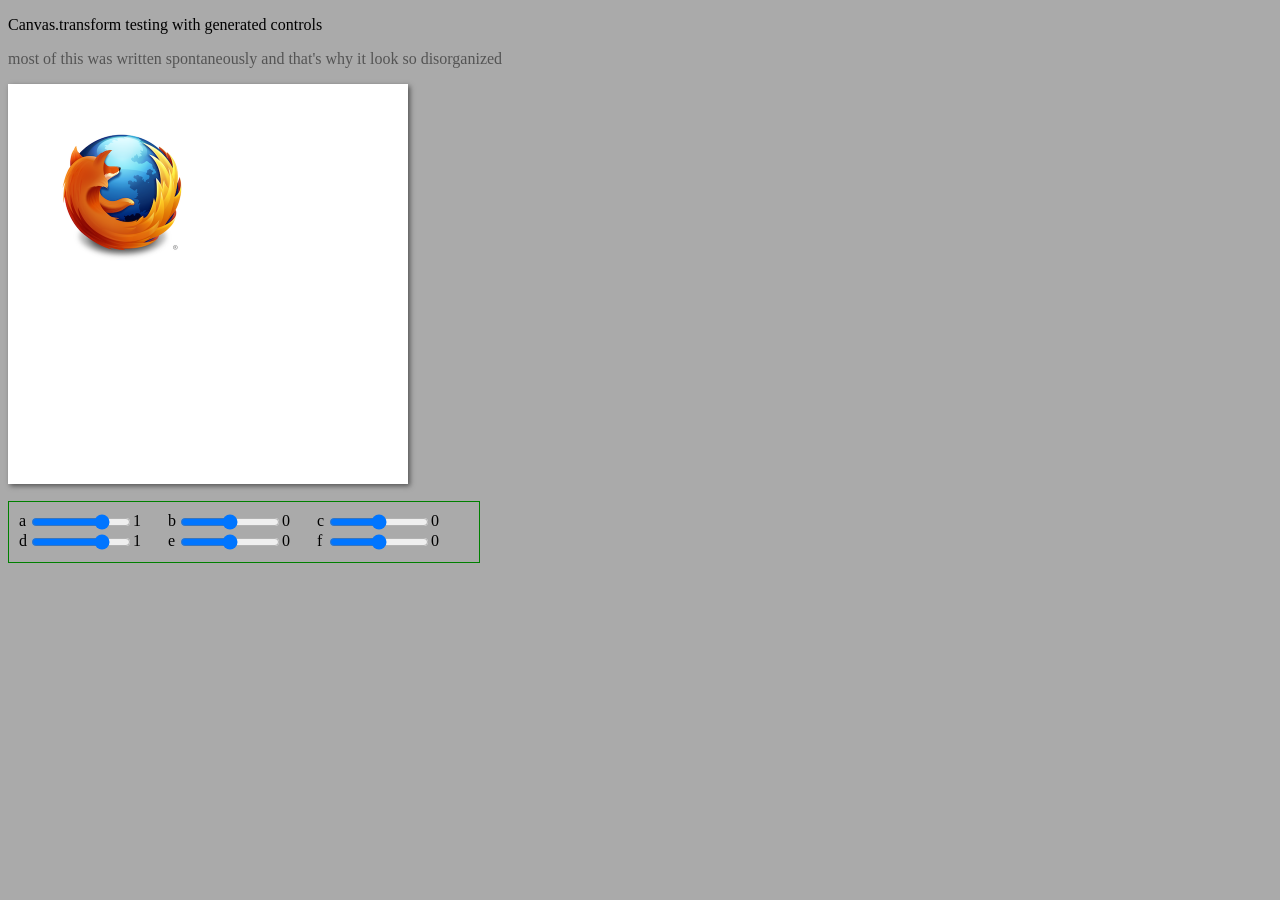
<file: 0001-canvas-test/index.html>
<!DOCTYPE html>
<html>
<head>
  <title>canvas test</title>
  <script src="./canvas.js"></script>
  <script src="./control.js"></script>
  <script type="text/javascript">
    window.onload = function () {
      const img = new Image();
      let imgReady = false;
      img.onload = ()=>{imgReady=true;redraw();}
      img.src = './cubetexture.png';
      const log = (text)=>$('pre#text').innerText = text;
      const canvas = document.getElementById('cnvs');
      const ctx = canvas.getContext('2d');

      function redraw(mtrx = null) {
        const matrix = mtrx || [1,0,0,1,0,0];
        if (imgReady) {
          const stacks = [
            {action: 'setTransform', args: [1,0,0,1,0,0]},
            {action: 'clearRect', args: [0, 0, 400, 400]},
            {action: 'setTransform', args: [...matrix]},
            {action: 'drawImage', args: [img, 50, 50, 128, 128]},
          ];
          // ctx.setTransform(1,0,0,1,0,0);
          // ctx.clearRect(0, 0, 400, 400);
          // ctx.setTransform(...matrix);
          // ctx.drawImage(img, 50, 50, 128, 128);
          draw(stacks);
        }
      }

      window.log = log;
      window.ctx = ctx;
      window.img  = img;
      // window.draw = (f) => f(ctx);
      window.redraw = redraw;

      ctrl = control($('#matrix'),{min:-2,max:2,step:0.1}).make(1,0,0,1,{value:0,max:100,min:-100, step:1},{value:0,max:100,min:-100, step:1});
      ctrl.onUpdate = ()=>{
        redraw(ctrl.getValues());
      };
      ctrl.onUpdate();
    };

  </script>
  <style type="text/css">
    BODY { background: #AAA; }
    CANVAS { background: #FFF; box-shadow: 2px 2px 5px rgba(0,0,0,0.5); }
    DIV.row-2 {
      display: flex;
      width: 450px;
      border: 1px solid green;
      flex-wrap: wrap;
      padding: 10px;
    }
    DIV.row-2 > INPUT {
      width: 100px;
    }
    DIV.row-2 > DIV {
      display: inline-block;
      width: 10px;
    }
    DIV.row-2 > INPUT+DIV {
      width: 35px;
    }
  </style>
</head>
<body>
  <p>Canvas.transform testing with generated controls</p>
  <p style="opacity: 0.5;">most of this was written spontaneously and that's why it look so disorganized</p>
  <canvas id="cnvs" width="400" height="400">no canvas</canvas>
  <pre id='text'></pre>
  <form id="control">
    <div id="matrix" class="row-2"></div>
  </form>
</body>
</html>
</file>
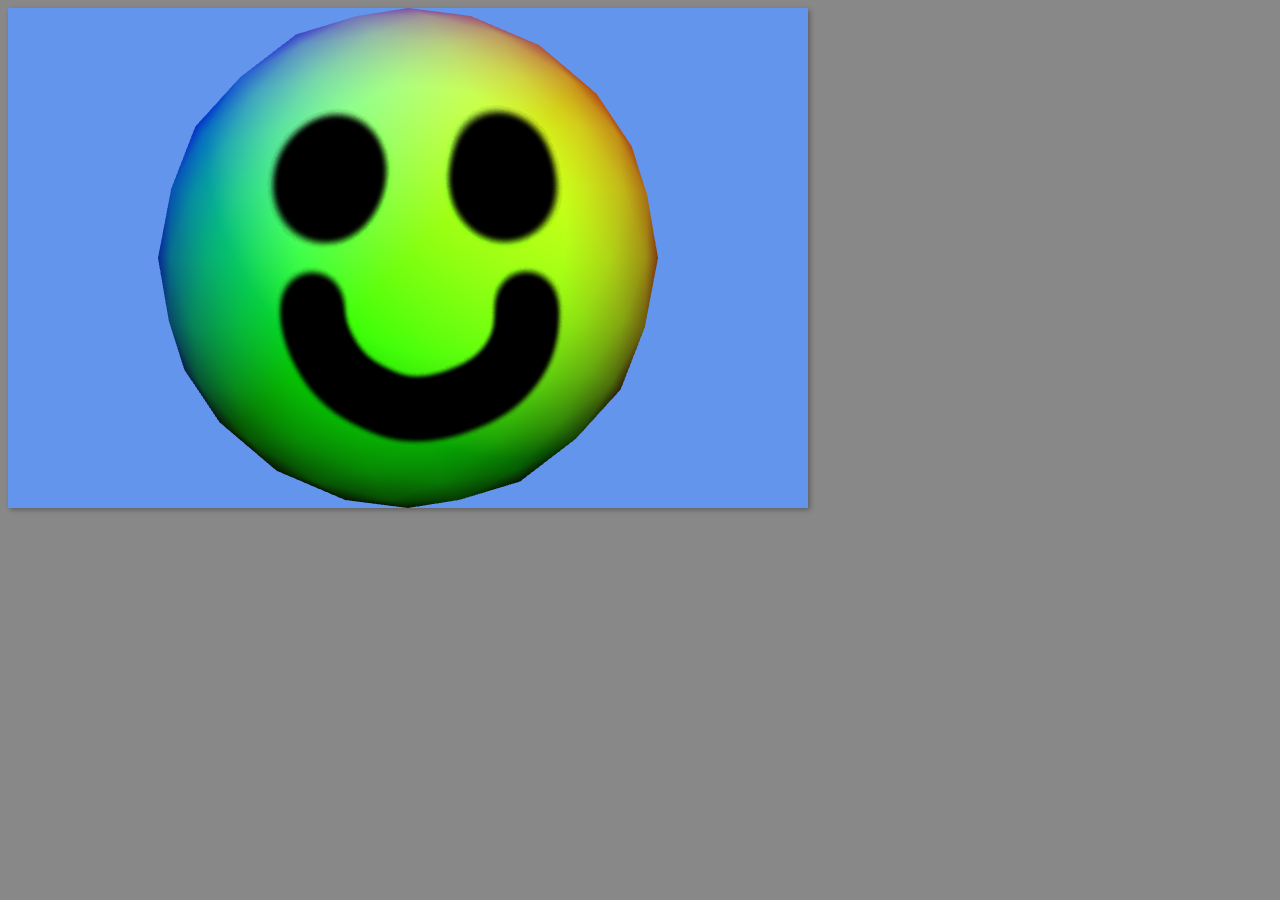
<file: 0003-webgl/index.html>
<!DOCTYPE html>
<html lang="en">
<head>
  <meta charset="UTF-8">
  <title>WebGL</title>
  <script src="./js/geometry.js"></script>
  <script src="./js/transformation.js"></script>
  <script src="./js/vbo.js"></script>
  <script src="./js/mesh.js"></script>
  <script src="./js/camera.js"></script>
  <script src="./js/material.js"></script>
  <script src="./js/texture.js"></script>
  <script src="./js/light.js"></script>
  <script src="./js/renderer.js"></script>

</head>
<body style="background-color: #888" >
  <canvas id="webgl-canvas" width="800" height="500" style="box-shadow: 2px 2px 5px rgba(0,0,0,0.3);"></canvas> 
</body>
<script src="./js/main.js"></script>
</html>
</file>
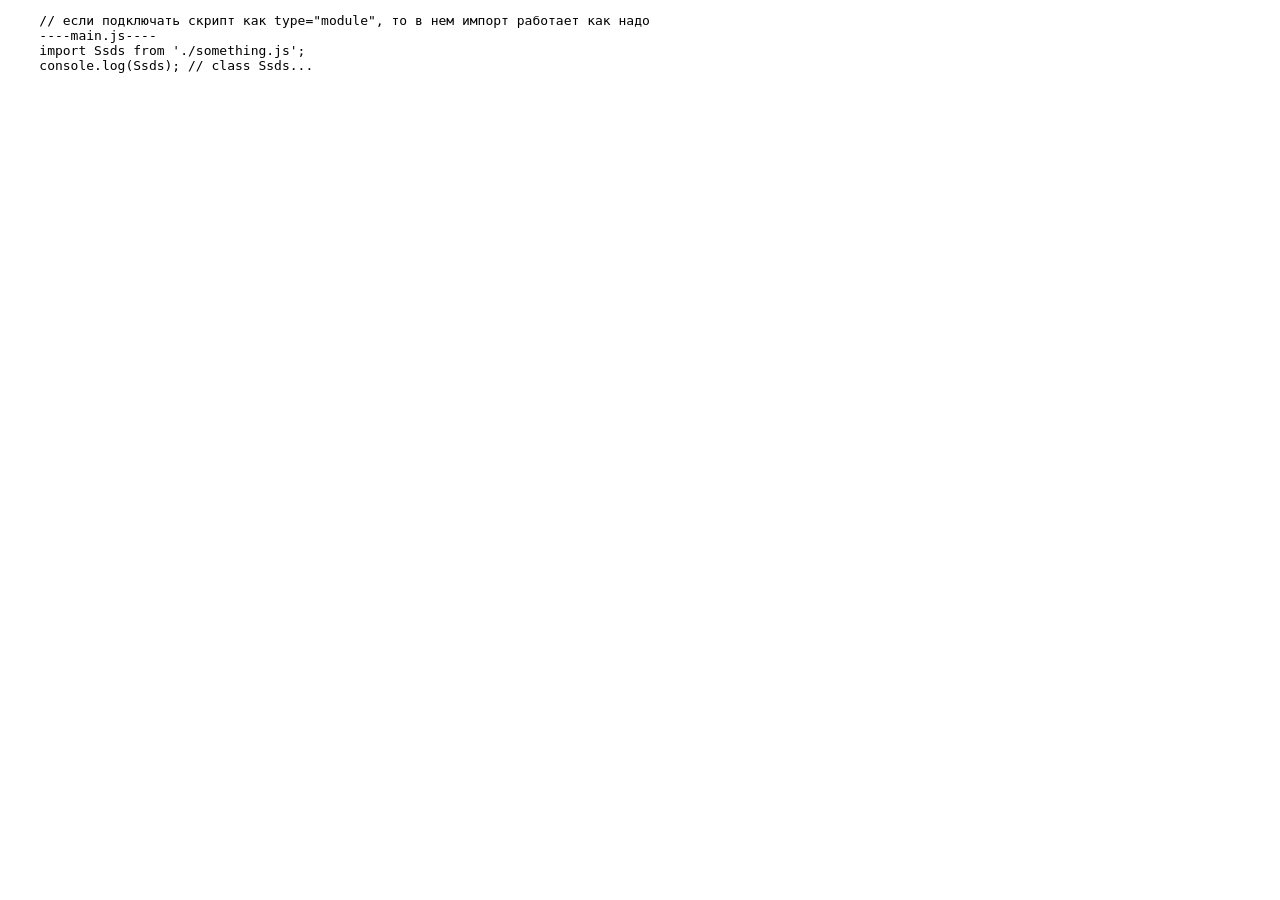
<file: 0006-modules-test/index.html>
<!DOCTYPE html>
<html lang="en">
<head>
  <meta charset="UTF-8">
  <title>Document</title>
</head>
<body>
  <pre>
    // если подключать скрипт как type="module", то в нем импорт работает как надо
    ----main.js----
    import Ssds from './something.js';
    console.log(Ssds); // class Ssds...
  </pre>

  <script type="module" src="./main.js"></script>
</body>
</html>
</file>
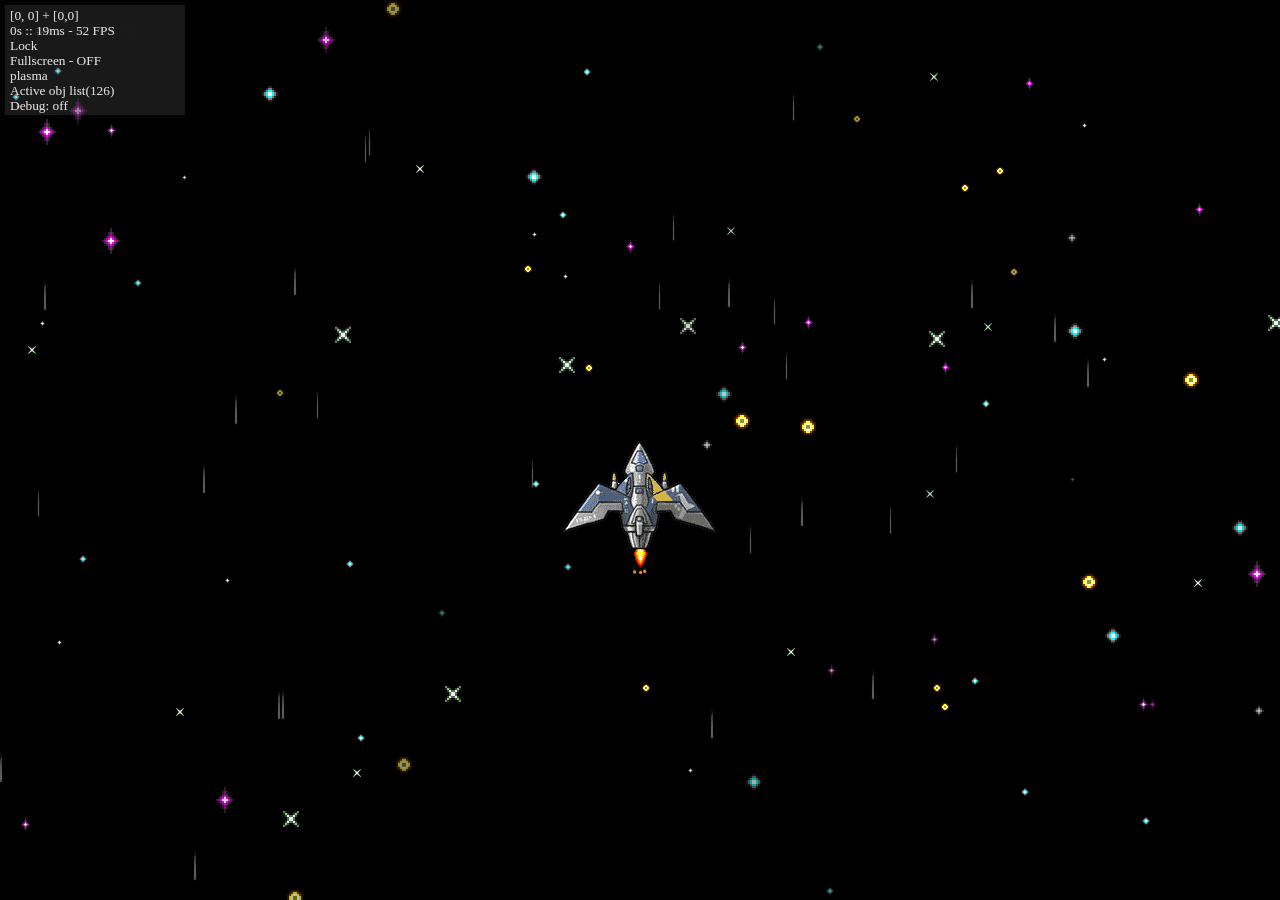
<file: project-shmup/index.html>
<!DOCTYPE html>
<html>
<head>
  <meta http-equiv="content-type" content="text/html; charset=utf-8" />
  <title>canvas test</title>
  <script type="module" src="./scripts/main.js"></script>
  <style type="text/css">
    BODY {
      background: #000;
      margin: 0;
      overflow: hidden;
      top: 0px;
      bottom: 0px;
      left: 0px;
      right: 0px;
      display: flex;
      align-items: center;
      justify-items: center;
      position: absolute;
    }
    CANVAS {
      margin: auto;
      image-rendering: pixelated;
      image-rendering: crisp-edges;
      pointer-events: none;
    }
  </style>
</head>
<body></body>
</html>
</file>
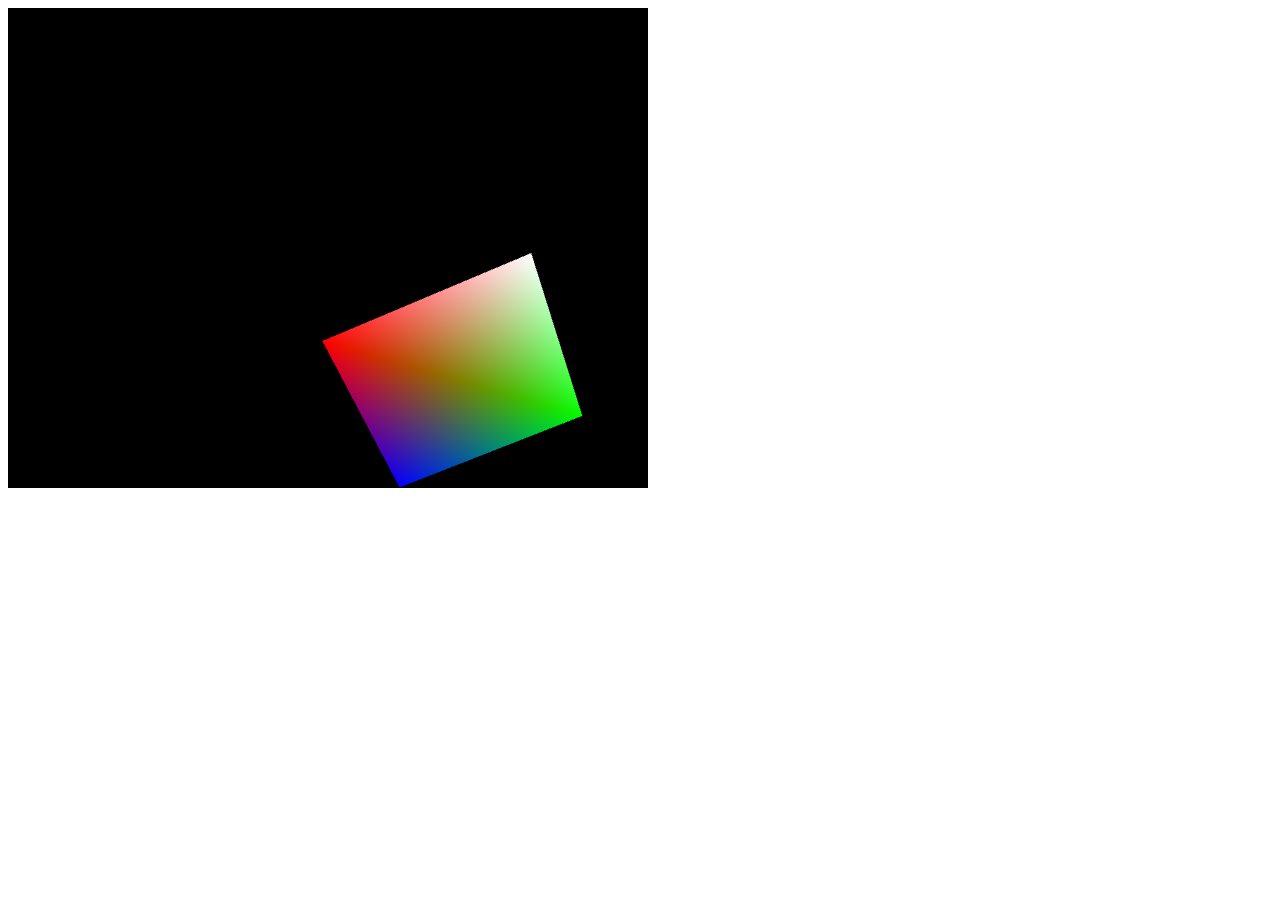
<file: 0004-old-webgl/1/index.html>
<html>
  <head>
    <title>WebGL Demo</title>
    <meta http-equiv="Content-Type" content="text/html; charset=utf-8">
    <script src="sylvester.js" type="text/javascript"></script>
    <script src="glUtils.js" type="text/javascript"></script>
    <script src="script.js" type="text/javascript"></script>

    <!-- Fragment shader program -->

    <script id="shader-fs" type="x-shader/x-fragment">
    	varying lowp vec4 vColor; // initShaders (binded) -> shader-vs
    	
    	void main(void) {
      		gl_FragColor = vColor;
      		// set pixel color
      		// used through vertex shaders
		}
    </script>
    
    <!-- Vertex shader program -->
    
    <script id="shader-vs" type="x-shader/x-vertex">
		attribute vec3 aVertexPosition;
		attribute vec4 aVertexColor;
		// binded in initShaders()

		uniform mat4 uMVMatrix;
		uniform mat4 uPMatrix;
		// defined in setMatrixUniforms()

		varying lowp vec4 vColor;
		// proxying to fragment shader

		void main(void) {
			gl_Position = uPMatrix * uMVMatrix * vec4(aVertexPosition, 1.0);
			// sets vertex position using camera/perspective matrices
			// think, it can be controlled apart of models/objects
			// in scene

			vColor = aVertexColor;
			// proxied to fragment shader
		}
    </script>
  </head>
  
  <body onload="start()">
    <canvas id="glcanvas" width="640" height="480">
      Your browser doesn't appear to support the HTML5 <code>&lt;canvas&gt;</code> element.
    </canvas>
  </body>
</html>
</file>
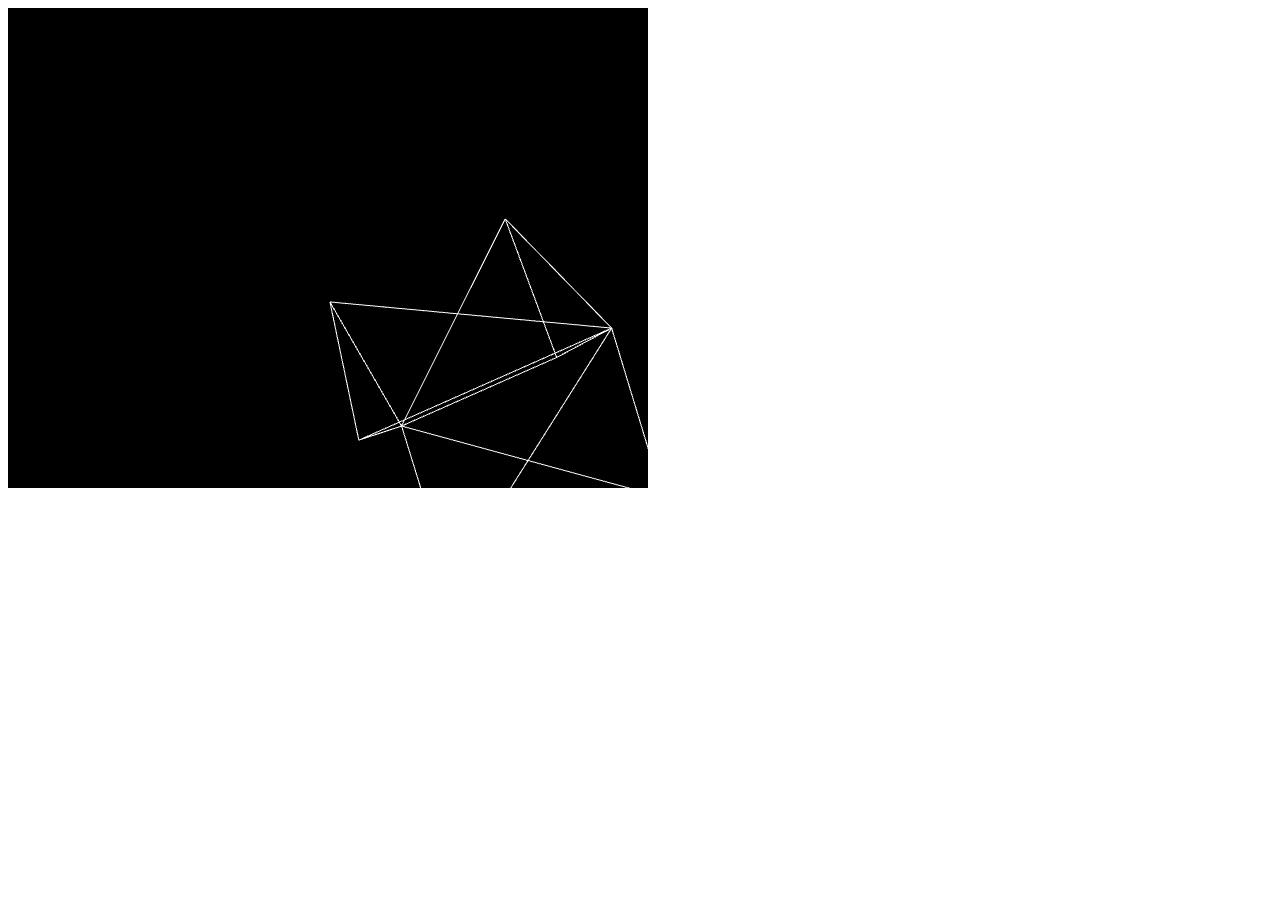
<file: 0004-old-webgl/3/index.html>
<html>
  <head>
    <title>WebGL Demo</title>
    <meta http-equiv="Content-Type" content="text/html; charset=utf-8">
    <script src="sylvester.js" type="text/javascript"></script>
    <script src="glUtils.js" type="text/javascript"></script>
    <script src="script.js" type="text/javascript"></script>

    <!-- Fragment shader program -->

    <script id="shader-fs" type="x-shader/x-fragment">
    	varying lowp vec4 vColor; // initShaders (binded) -> shader-vs
    	
    	void main(void) {
          // gl_FragColor = vColor;
          gl_FragColor = vec4(1.0,1.0,1.0,1.0);
          // gl_PointSize = 1;
      		// set pixel color
      		// used through vertex shaders
		}
    </script>
    
    <!-- Vertex shader program -->
    
    <script id="shader-vs" type="x-shader/x-vertex">
		attribute vec3 aVertexPosition;
		attribute vec4 aVertexColor;
		// binded in initShaders()

		uniform mat4 uMVMatrix;
		uniform mat4 uPMatrix;
		// defined in setMatrixUniforms()

		varying lowp vec4 vColor;
		// proxying to fragment shader

		void main(void) {
			gl_Position = uPMatrix * uMVMatrix * vec4(aVertexPosition, 1.0);
			// sets vertex position using camera/perspective matrices
			// think, it can be controlled apart of models/objects
			// in scene

			vColor = aVertexColor;
      // gl_PointSize = 4.0;
			// proxied to fragment shader
		}
    </script>
  </head>
  
  <body onload="start()">
    <canvas id="glcanvas" width="640" height="480" style="background: red">
      Your browser doesn't appear to support the HTML5 <code>&lt;canvas&gt;</code> element.
    </canvas>
  </body>
</html>
</file>
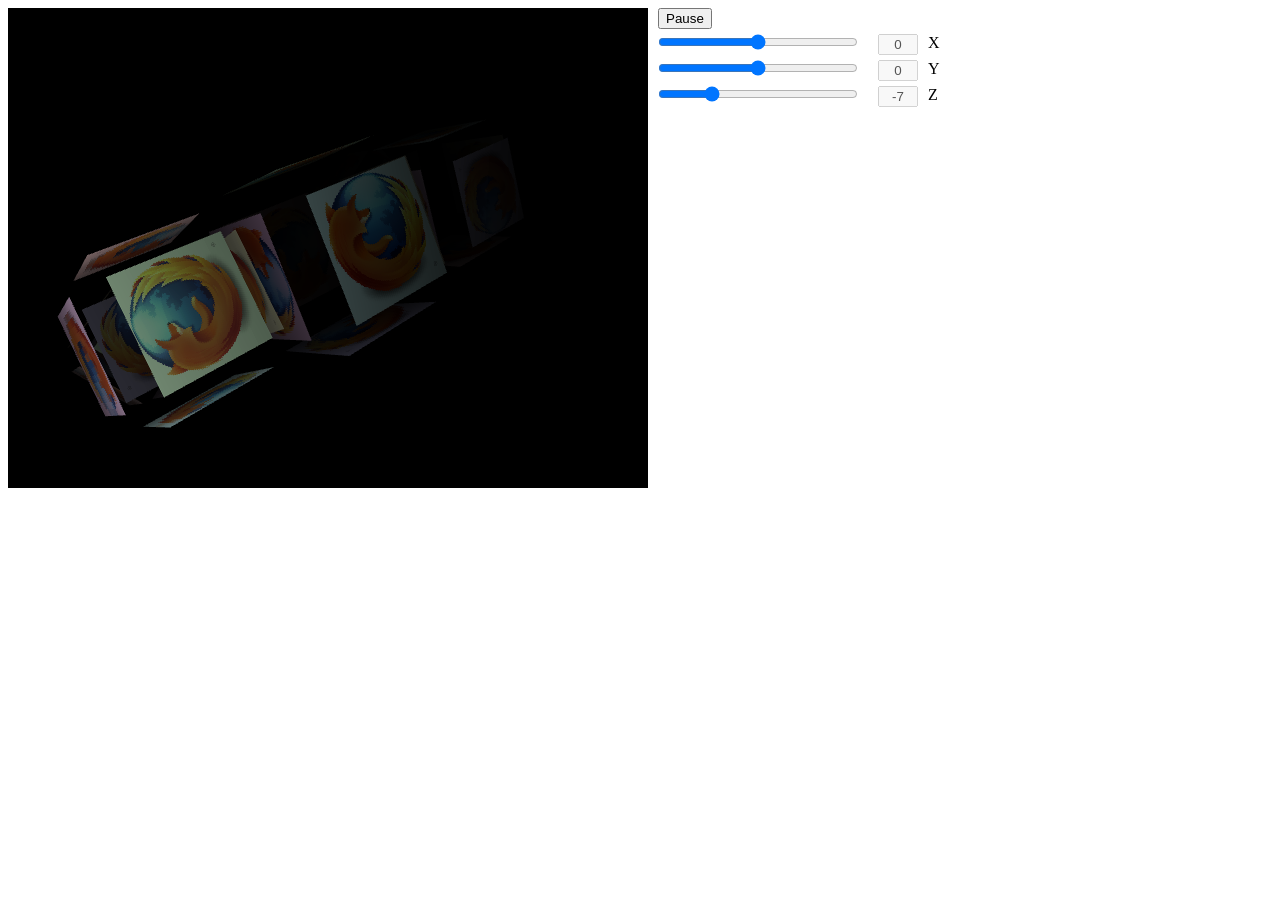
<file: 0004-old-webgl/4/index.html>
<html>
  <head>
    <title>WebGL Demo</title>
    <meta http-equiv="Content-Type" content="text/html; charset=utf-8">
    <script src="sylvester.js" type="text/javascript"></script>
    <script src="glUtils.js" type="text/javascript"></script>
    <script src="script.js" type="text/javascript"></script>

    <!-- Fragment shader program -->

    <script id="shader-fs" type="x-shader/x-fragment">
    //  varying lowp vec4 vColor; // initShaders (binded) -> shader-vs
      
    //  void main(void) {
    //      gl_FragColor = vColor;
      // }

      precision mediump float;

      varying highp vec2 vTextureCoord;
      varying lowp vec4 vColor; // initShaders (binded) -> shader-vs
      
      uniform sampler2D uSampler;

      void main(void) {
        float density = 0.05;
        float LOG2 = 1.5;
        float z = gl_FragCoord.z / gl_FragCoord.w;
        float fog_factor = exp2( - density * density * z * z * z * LOG2);
        fog_factor = clamp(fog_factor, 0.0, 1.0);

        vec4 fog_color = vec4(0.0, 0.0, 0.0, 1.0);

        gl_FragColor = texture2D(uSampler,
            vec2(vTextureCoord.s, vTextureCoord.t)) * vColor;

        gl_FragColor = mix(fog_color, gl_FragColor, fog_factor);
      }


    </script>
    
    <!-- Vertex shader program -->
    
    <script id="shader-vs" type="x-shader/x-vertex">
    // attribute vec3 aVertexPosition;
    // attribute vec4 aVertexColor;

    // uniform mat4 uMVMatrix;
    // uniform mat4 uPMatrix;

    // varying lowp vec4 vColor;

    // void main(void) {
    //  gl_Position = uPMatrix * uMVMatrix * vec4(aVertexPosition, 1.0);

    //  vColor = aVertexColor;
    // }

      attribute vec3 aVertexPosition;
      attribute vec2 aTextureCoord;
      attribute vec4 aVertexColor;
    
      uniform mat4 uMVMatrix;
      uniform mat4 uPMatrix;
        uniform float uScale;
        uniform vec2 uTexOffset;
      uniform float uTrans;
      
      varying highp vec2 vTextureCoord;
      varying lowp vec4 vColor;
    
      void main(void) {
        gl_Position = uPMatrix * uMVMatrix * vec4(aVertexPosition * uScale, 1.0);
        vTextureCoord = vec2(aTextureCoord.x + uTexOffset.x, aTextureCoord.y + uTexOffset.y);
        vColor = aVertexColor;
        vColor[3] = uTrans;
        // uTexOffset = vec2(0, 0);
      }    
    </script>
    <style>
      BODY > * {
        vertical-align: top;
      }
      INPUT { margin: 0px 10px 5px; }
      INPUT[type='range'] { width: 200px; }
      INPUT[id$='window'] { width: 40px; text-align: center; }
    </style>
  </head>
  
  <body onload="start()">
    <canvas id="glcanvas" width="640" height="480" style="background: red; float: left">
      Your browser doesn't appear to support the HTML5 <code>&lt;canvas&gt;</code> element.
    </canvas>
    <input type="button" id="pauser" value="Pause"><br>
    <input type="range" id="positionX" value=0><input type="text" id="positionXwindow" value=0 disabled>X<br>
    <input type="range" id="positionY" value=0><input type="text" id="positionYwindow" value=0 disabled>Y<br>
    <input type="range" id="positionZ" value=7><input type="text" id="positionZwindow" value=-7 disabled>Z<br>
  </body>
</html>
</file>
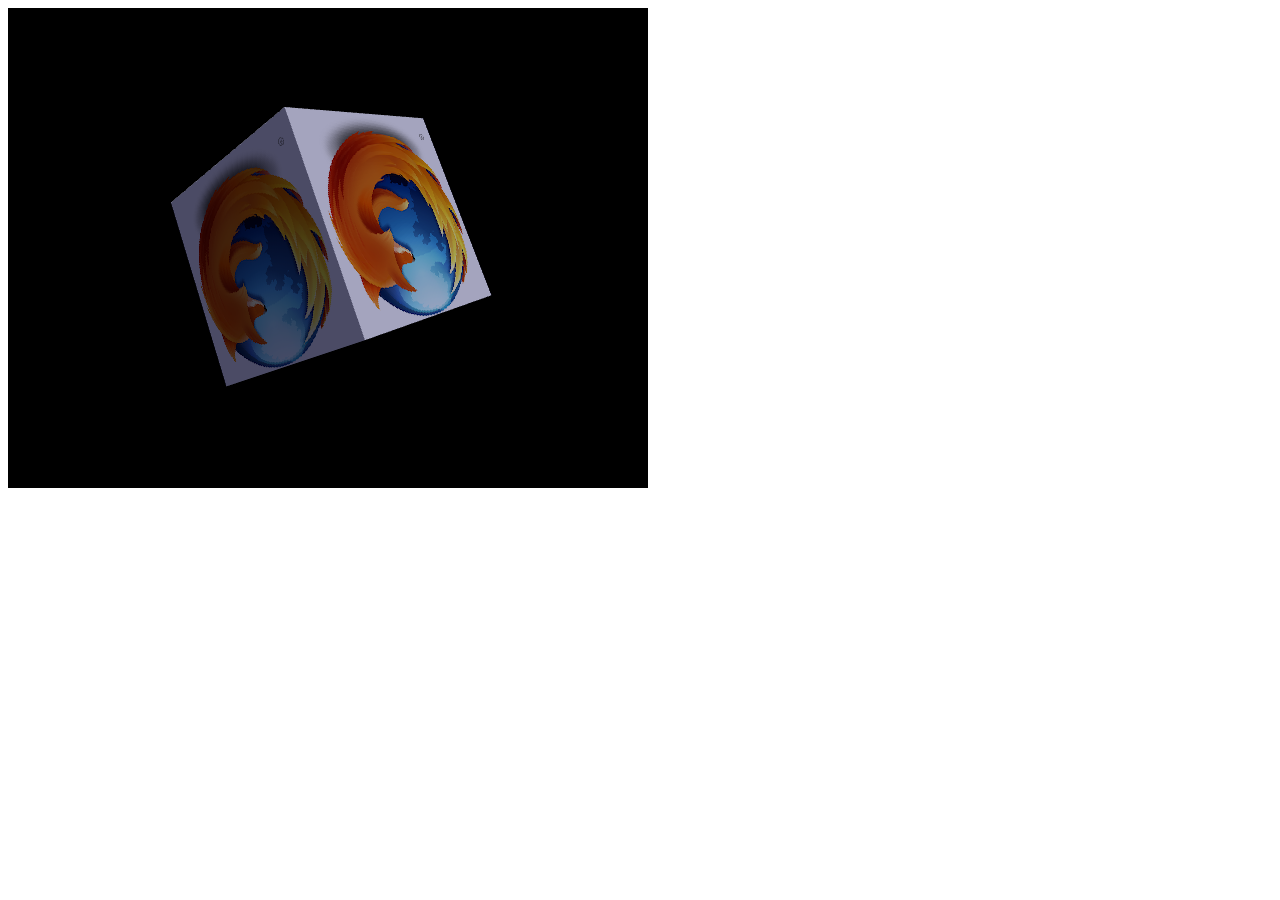
<file: 0004-old-webgl/5/index.html>
<html>
  <head>
    <title>WebGL Demo</title>
    <meta http-equiv="Content-Type" content="text/html; charset=utf-8">
    <script src="sylvester.js" type="text/javascript"></script>
    <script src="glUtils.js" type="text/javascript"></script>
    <script src="script.js" type="text/javascript"></script>

    <!-- Fragment shader program -->
    <script id="shader-fs" type="x-shader/x-fragment">
      varying highp vec2 vTextureCoord;
      varying highp vec3 vLighting;
      
      uniform sampler2D uSampler;
      
      void main(void) {
        mediump vec4 texelColor = texture2D(uSampler, vec2(vTextureCoord.s, vTextureCoord.t));
        gl_FragColor = vec4(texelColor.rgb * vLighting, texelColor.a);
      }      
    </script>

    <!-- Vertex shader program -->
    <script id="shader-vs" type="x-shader/x-vertex">
      attribute highp vec3 aVertexNormal;
      attribute highp vec3 aVertexPosition;
      attribute highp vec2 aTextureCoord;
    
      uniform highp mat4 uNormalMatrix;
      uniform highp mat4 uMVMatrix;
      uniform highp mat4 uPMatrix;
      
      varying highp vec2 vTextureCoord;
      varying highp vec3 vLighting;

      void main(void) {
        gl_Position = uPMatrix * uMVMatrix * vec4(aVertexPosition, 1.0);
        vTextureCoord = aTextureCoord;

        // Lighting
        highp vec3 ambientLight = vec3(0.1, 0.1, 0.2);
        highp vec3 directionalLightColor = vec3(0.8, 0.8, 0.8);
        highp vec3 directionalVector = vec3(0.0, 1.0, 0.5);
        
        highp vec4 transformedNormal = uNormalMatrix * vec4(aVertexNormal, 1.0);
        
        highp float directional = max(dot(transformedNormal.xyz, directionalVector), 0.0);
        vLighting = ambientLight + (directionalLightColor * directional);
      }
    </script>
    
  </head>
  
  <body onload="start()">
    <canvas id="glcanvas" width="640" height="480" style="background: red">
      Your browser doesn't appear to support the HTML5 <code>&lt;canvas&gt;</code> element.
    </canvas>
  </body>
</html>
</file>
